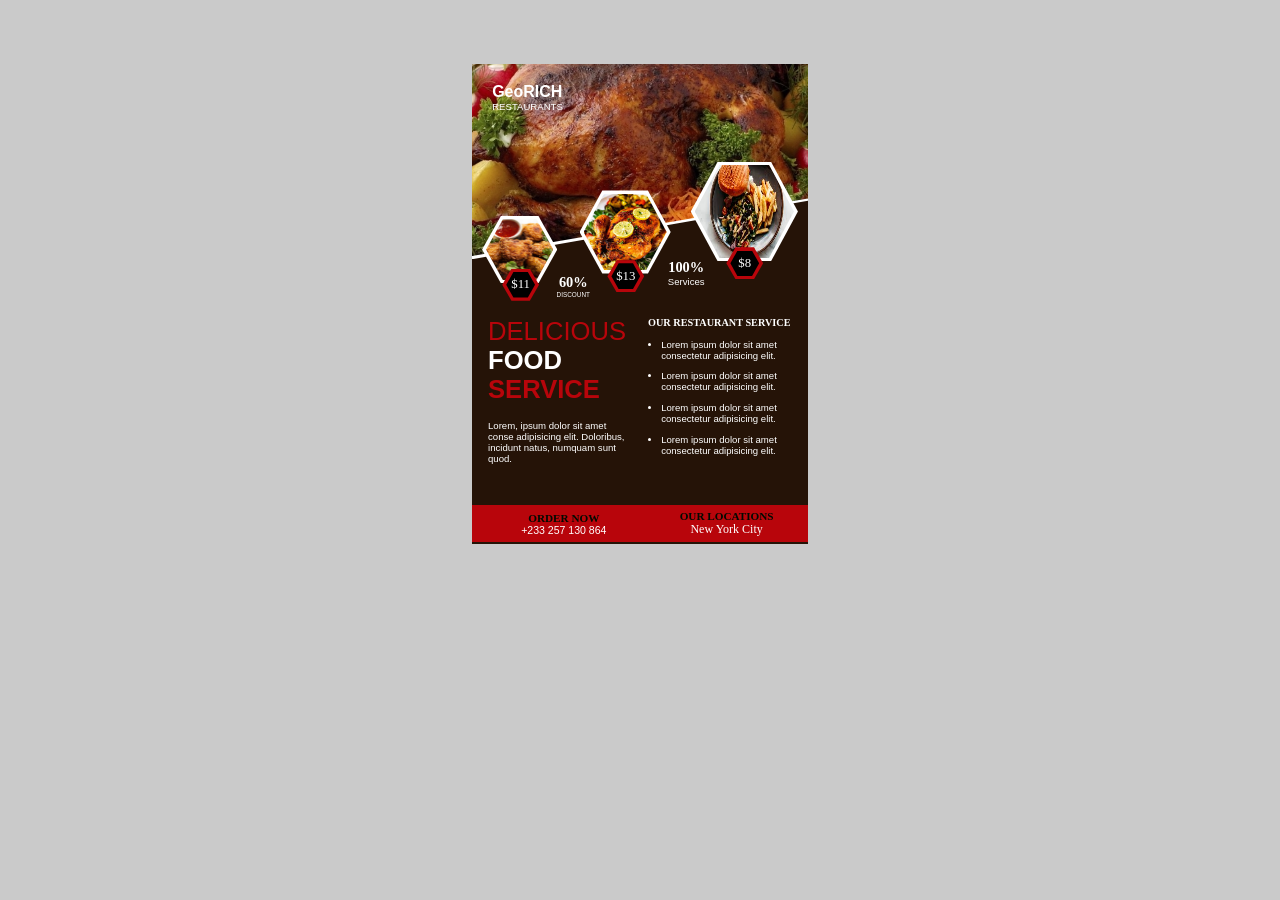
<file: index.html>
<!DOCTYPE html>
<html lang="en">
<head>
    <meta charset="UTF-8">
    <meta name="viewport" content="width=device-width, initial-scale=1.0">
    <link rel="stylesheet" href="flyer.css">
    <title>Restaurant flyer</title>
</head>
<body>
    <div id="main-container">

        <main>
            <section id="section-wrapper">
                <section id="main-item">
                    <h3 id="restaurant-name">GeoRICH <span>RESTAURANTS</span></h3>
    
                </section>
            </section>
            
    
            <section id="subImg">
                <div id="wrapper1">
                    <div class="img"><img src="flyerImgs/subImg1.jpg" alt="">
                </div>
                
            </div>
            <div id="price-tag1-wrapper1">
                <div id="price-tag1">$10</div>
            </div>
            <h4 id="discount">60% <span>DISCOUNT</span></h4>
                <div id="wrapper2">
                    <div class="img"><img src="flyerImgs/subImg2.jpg" alt="">
                    </div>
                </div>
                <div id="price-tag1-wrapper2">
                    <div id="price-tag2">$8</div>
                </div>
                <h4 id="service">100% <span>Services</span></h4>
            
                <div id="wrapper3">
                    <div class="img"><img src="flyerImgs/subImg3.jpg" alt=""><div class="price-tag">$9</div></div>
                </div>
                <div id="price-tag1-wrapper3">
                    <div id="price-tag3">$9</div>
                </div>
            </section>
            <section id="contents">
                <div id="restaurant-info">
                    <div id="headers">
                    <h1>delicious</h1>
                    <h1>food</h1>
                    <h1>service</h1>
                    </div>
                    <p>
                        Lorem, ipsum dolor sit amet conse adipisicing elit. Doloribus, incidunt natus, numquam sunt quod.
                    </p>
                </div>
    
                <div id="restaurant-service">
                    <h3>OUR RESTAURANT SERVICE</h3>
                    <ul>
                    <li class="service-paragraphs">Lorem ipsum dolor sit amet consectetur adipisicing elit. </li>
                    <li class="service-paragraphs">Lorem ipsum dolor sit amet consectetur adipisicing elit. </li>
                    <li class="service-paragraphs">Lorem ipsum dolor sit amet consectetur adipisicing elit. </li>
                    <li class="service-paragraphs">Lorem ipsum dolor sit amet consectetur adipisicing elit. </li>
                </ul>
                </div>
            </section>
        </main>
        <footer>
            <ul>
                <li class="footer-items">
                    <h3>ORDER NOW</h3>
                    <h5>+233 257 130 864</h5>
                </li>
                <li class="footer-items items1">
                 <h4>OUR LOCATIONS</h4>
                 <p id="locations">New York City</p>
                </li>
            </ul>
        </footer>

    </div>
    <script src="flyer.js"></script>
</body>

</html>
</file>
<file: flyer.css>
* {
  margin: 0;
  box-sizing: border-box;
}

body {
  background-color: #CACACA;
}

#main-container {
  width: 21rem;
  height: 30rem;
  min-width: 10rem;
  min-height: 15rem;
  margin: 4rem auto;
  display: flex;
  flex-direction: column;
  padding: 0;
  background-color: #251307;
}

#main-item {
  width: 100%;
  height: 12rem;
  outline: 0.9rem solid #ffffff;
  background-image: url("flyerImgs/main_item_img.jpg");
  background-repeat: no-repeat;
  background-size: cover;
  -webkit-clip-path: polygon(0 0, 100% 0, 100% 70%, 0 100%);
          clip-path: polygon(0 0, 100% 0, 100% 70%, 0 100%);
}
#main-item h3 {
  color: #ffffff;
  position: relative;
  top: 10%;
  left: 6%;
  font-family: "Gill Sans", "Gill Sans MT", Calibri, "Trebuchet MS", sans-serif;
  font-size: 1rem;
}
#main-item h3 span {
  display: block;
  font-size: 0.6rem;
  font-weight: lighter;
}

#section-wrapper {
  width: 100%;
  height: 12.2rem;
  background-color: #ffffff;
  -webkit-clip-path: polygon(0 0, 100% 0, 100% 70%, 0 100%);
          clip-path: polygon(0 0, 100% 0, 100% 70%, 0 100%);
}

#subImg {
  display: flex;
  justify-content: space-around;
  position: relative;
  width: 100%;
  height: 6rem;
  padding: 0.7rem;
}

#wrapper1, #wrapper2, #wrapper3 {
  display: inline-block;
  -webkit-clip-path: polygon(25% 0, 75% 0, 100% 50%, 75% 100%, 25% 100%, 0% 50%);
          clip-path: polygon(25% 0, 75% 0, 100% 50%, 75% 100%, 25% 100%, 0% 50%);
  background-color: #ffffff;
  display: flex;
  flex-direction: column;
  justify-content: center;
  align-items: center;
  position: absolute;
}

#wrapper1 {
  width: 4.7rem;
  height: 4.2rem;
  left: 3%;
  bottom: 75%;
}
#wrapper1 .img {
  width: 4.2rem;
  height: 3.8rem;
  -webkit-clip-path: polygon(25% 0, 75% 0, 100% 50%, 75% 100%, 25% 100%, 0% 50%);
          clip-path: polygon(25% 0, 75% 0, 100% 50%, 75% 100%, 25% 100%, 0% 50%);
}
#wrapper1 .img img {
  width: 100%;
  height: 100%;
}

#wrapper2 {
  width: 5.7rem;
  height: 5.2rem;
  left: 32%;
  bottom: 85%;
}
#wrapper2 .img {
  width: 5.2rem;
  height: 4.8rem;
  -webkit-clip-path: polygon(25% 0, 75% 0, 100% 50%, 75% 100%, 25% 100%, 0% 50%);
          clip-path: polygon(25% 0, 75% 0, 100% 50%, 75% 100%, 25% 100%, 0% 50%);
}
#wrapper2 .img img {
  width: 100%;
  height: 100%;
}

#wrapper3 {
  width: 6.7rem;
  height: 6.2rem;
  right: 3%;
  bottom: 98%;
}
#wrapper3 .img {
  width: 6.2rem;
  height: 5.8rem;
  -webkit-clip-path: polygon(25% 0, 75% 0, 100% 50%, 75% 100%, 25% 100%, 0% 50%);
          clip-path: polygon(25% 0, 75% 0, 100% 50%, 75% 100%, 25% 100%, 0% 50%);
}
#wrapper3 .img img {
  width: 100%;
  height: 100%;
}

#discount {
  color: #ffffff;
  text-align: center;
  position: relative;
  font-size: 0.9rem;
  left: 4%;
  top: 5%;
}
#discount span {
  display: block;
  font-size: 0.4rem;
  font-family: "Gill Sans", "Gill Sans MT", Calibri, "Trebuchet MS", sans-serif;
  font-weight: lighter;
}

#service {
  color: #ffffff;
  text-align: center;
  position: relative;
  font-size: 0.9rem;
  right: 10%;
  bottom: 15%;
}
#service span {
  display: block;
  font-size: 0.6rem;
  font-family: "Gill Sans", "Gill Sans MT", Calibri, "Trebuchet MS", sans-serif;
  font-weight: lighter;
}

#price-tag1-wrapper1, #price-tag1-wrapper2, #price-tag1-wrapper3 {
  display: inline-block;
  width: 2.3rem;
  height: 2rem;
  -webkit-clip-path: polygon(25% 0, 75% 0, 100% 50%, 75% 100%, 25% 100%, 0% 50%);
          clip-path: polygon(25% 0, 75% 0, 100% 50%, 75% 100%, 25% 100%, 0% 50%);
  background-color: #B8050B;
  display: flex;
  flex-direction: column;
  justify-content: center;
  align-items: center;
  position: absolute;
  cursor: pointer;
  transition: 0.3s ease-in;
}

#price-tag1-wrapper1:hover, #price-tag1-wrapper2:hover, #price-tag1-wrapper3:hover {
  background-color: #036e11;
}

#price-tag1-wrapper1 {
  left: 9%;
  top: 10%;
}

#price-tag1-wrapper2 {
  left: 40.3%;
  top: 1%;
}

#price-tag1-wrapper3 {
  left: 75.7%;
  bottom: 79%;
}

#price-tag1, #price-tag2, #price-tag3 {
  width: 1.8rem;
  height: 1.6rem;
  background-color: black;
  -webkit-clip-path: polygon(25% 0, 75% 0, 100% 50%, 75% 100%, 25% 100%, 0% 50%);
          clip-path: polygon(25% 0, 75% 0, 100% 50%, 75% 100%, 25% 100%, 0% 50%);
  color: #ffffff;
  padding: 0.1rem;
  font-size: 0.8rem;
  text-align: center;
  justify-content: center;
  align-items: center;
  display: flex;
  flex-direction: column;
}

#contents {
  widows: 100%;
  height: 12rem;
  display: flex;
  padding: 0 1rem;
  position: relative;
  bottom: 8%;
}

#restaurant-info, #restaurant-service {
  display: flex;
  flex-direction: column;
  width: 50%;
  margin-right: 1rem;
}
#restaurant-info p, #restaurant-service p {
  font-family: "Gill Sans", "Gill Sans MT", Calibri, "Trebuchet MS", sans-serif;
  font-size: 0.6rem;
  width: 9rem;
  transition: 0.3 ease-in;
  color: #ffffff;
}

#headers {
  margin-bottom: 1rem;
}
#headers :nth-child(1) {
  font-weight: lighter;
}
#headers :nth-child(2) {
  color: #ffffff;
  font-weight: bold;
}
#headers :nth-child(3) {
  font-weight: bolder;
}
#headers h1 {
  font-size: 1.6rem;
  text-transform: uppercase;
  color: #B8050B;
  font-family: "Gill Sans", "Gill Sans MT", Calibri, "Trebuchet MS", sans-serif;
}

#restaurant-service h3 {
  font-size: 0.64rem;
  color: white;
  margin-bottom: 0.7rem;
}

.service-paragraphs {
  font-family: "Gill Sans", "Gill Sans MT", Calibri, "Trebuchet MS", sans-serif;
  font-size: 0.6rem;
  width: 8rem;
  color: #ffffff;
  margin-bottom: 0.6rem;
  position: relative;
  right: 24%;
}

footer {
  width: 100%;
  height: 8rem;
  position: relative;
  background-color: #B8050B;
  bottom: 8.7%;
}
footer ul {
  display: flex;
  width: 100%;
  height: 100%;
  justify-content: space-between;
}
footer .footer-items {
  display: flex;
  flex-direction: column;
  justify-content: center;
  align-items: center;
  position: relative;
  right: 5%;
  margin-right: 1rem;
  margin: 0.3rem 0;
  width: 45%;
}
footer .footer-items h3, footer .footer-items h4 {
  font-size: 0.7rem;
  color: #ffffff;
  color: #010a01;
}
footer .footer-items h5 {
  color: #ffffff;
  font-weight: lighter;
  font-family: "Gill Sans", "Gill Sans MT", Calibri, "Trebuchet MS", sans-serif;
  font-size: 0.66rem;
}
footer .footer-items p {
  font-size: 0.75rem;
  color: #ffffff;
}

@media (max-width: 768px) {
  body {
    background-color: #646464;
  }
  #main-container {
    width: 21/2rem;
    height: 30/2rem;
    min-width: 10/2rem;
    min-height: 15/2rem;
    margin: 4/2rem auto;
    display: flex;
    flex-direction: column;
    padding: 0;
    background-color: #251307;
  }
  #main-item {
    width: 100%;
    height: 12rem;
    outline: 0.9rem solid #ffffff;
  }
}/*# sourceMappingURL=flyer.css.map */
</file>
